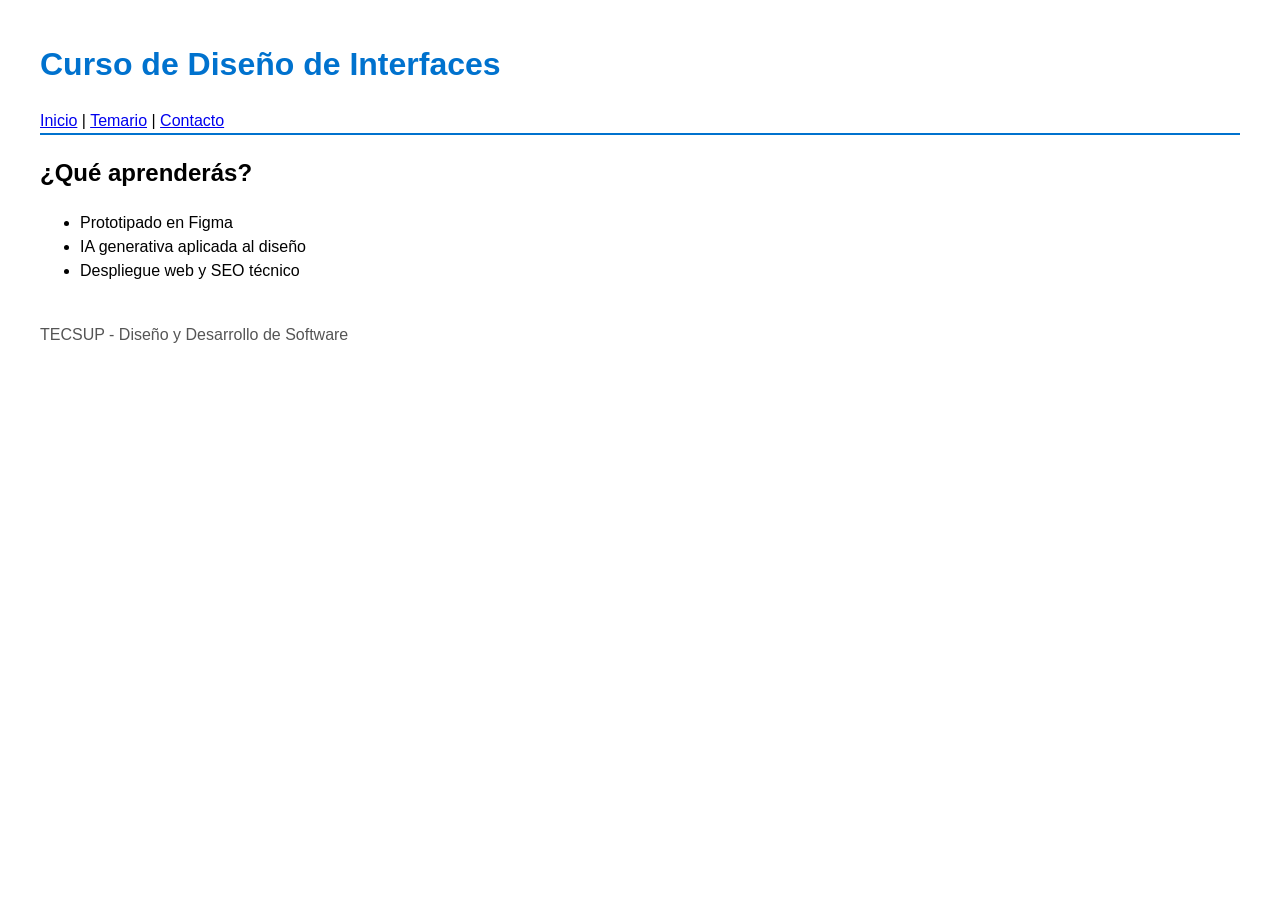
<file: index.html>
<!DOCTYPE html>
<html lang="es">
<head>
  <meta charset="UTF-8">
  <meta name="viewport" content="width=device-width, initial-scale=1.0">
  <title>Curso de Diseño de Interfaces | TECSUP</title>
  <meta name="description" content="Aprende prototipado, IA generativa y despliegue web en el curso de Diseño de Interfaces de TECSUP.">
  <!-- Open Graph: vista previa al compartir en redes -->
  <meta property="og:title" content="Curso de Diseño de Interfaces | TECSUP">
  <meta property="og:description" content="Prototipado, IA generativa y despliegue web.">
  <meta property="og:type" content="website">
  <meta property="og:url" content="https://lab-15-beta.vercel.app">
  <link rel="stylesheet" href="estilos.css">
   <script type="application/ld+json">
  {
    "@context": "https://schema.org",
    "@type": "Course",
    "name": "Diseño de Interfaces de Programación Avanzado",
    "description": "Prototipado, IA generativa y despliegue web.",
    "provider": {
      "@type": "Organization",
      "name": "TECSUP"
    }
  }
  </script>
</head>
<body>
  <header>
    <h1>Curso de Diseño de Interfaces</h1>
    <nav>
      <a href="/">Inicio</a> | <a href="#temario">Temario</a> | <a href="#contacto">Contacto</a>
    </nav>
  </header>
  <main>
    <section id="temario">
      <h2>¿Qué aprenderás?</h2>
      <ul>
        <li>Prototipado en Figma</li>
        <li>IA generativa aplicada al diseño</li>
        <li>Despliegue web y SEO técnico</li>
      </ul>
    </section>
  </main>
  <footer id="contacto">
    <p>TECSUP - Diseño y Desarrollo de Software</p>
  </footer>
</body>
</html>
</file>
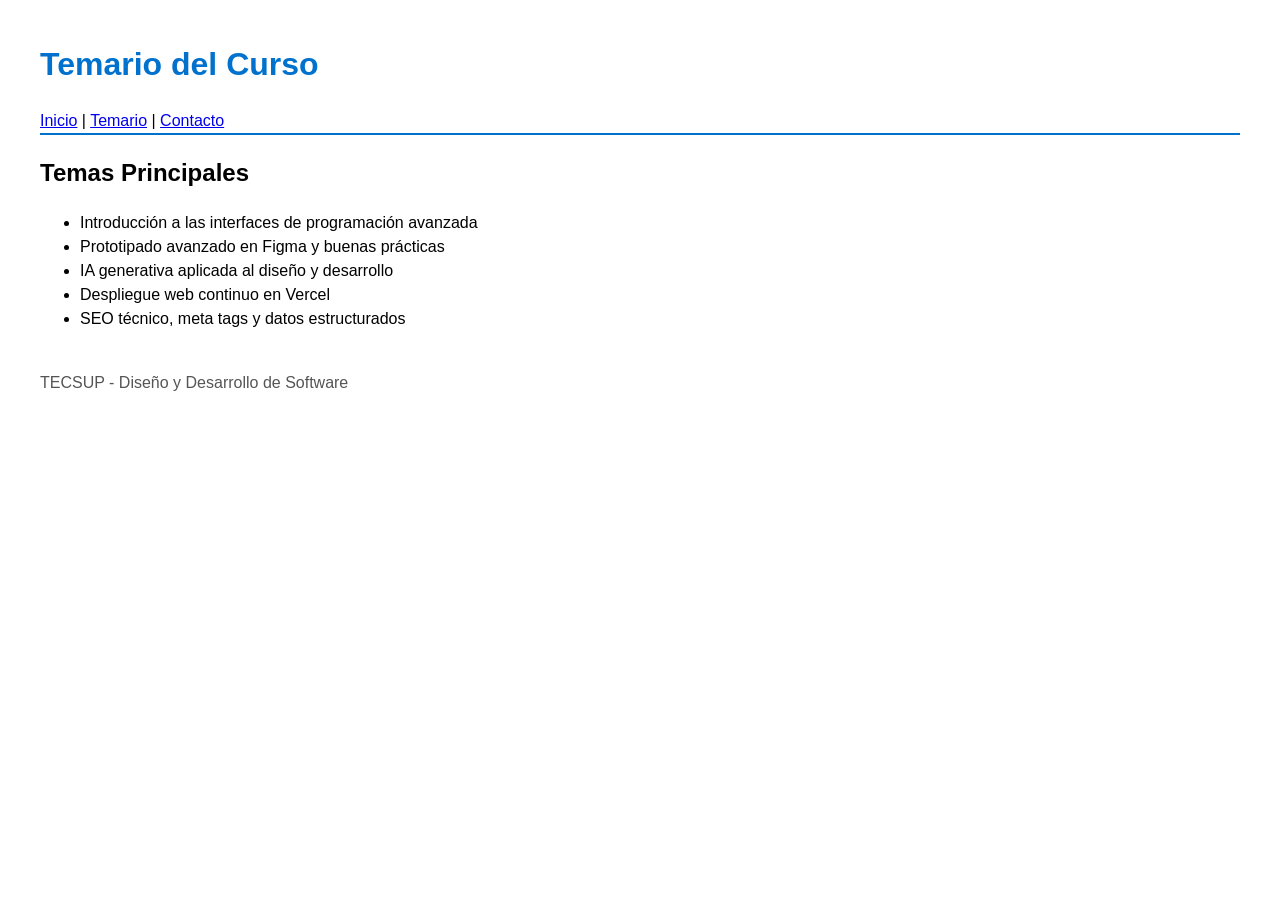
<file: temario.html>
<!DOCTYPE html>
<html lang="es">
<head>
  <meta charset="UTF-8">
  <meta name="viewport" content="width=device-width, initial-scale=1.0">
  <title>Temario | Curso de Diseño de Interfaces</title>
  <meta name="description" content="Conoce el temario detallado del curso de Diseño de Interfaces de TECSUP: prototipado, IA y despliegue web.">
  
  <!-- Open Graph -->
  <meta property="og:title" content="Temario | Curso de Diseño de Interfaces | TECSUP">
  <meta property="og:description" content="Conoce los temas detallados del curso: prototipado, IA y despliegue web.">
  <meta property="og:type" content="website">
  <meta property="og:url" content="https://TU-DOMINIO/temario.html">

  <link rel="stylesheet" href="estilos.css">

  <!-- JSON-LD -->
  <script type="application/ld+json">
  {
    "@context": "https://schema.org",
    "@type": "Course",
    "name": "Temario - Diseño de Interfaces de Programación Avanzado",
    "description": "Lista detallada de temas incluyendo prototipado en Figma, IA generativa y despliegue web.",
    "provider": {
      "@type": "Organization",
      "name": "TECSUP"
    }
  }
  </script>
</head>
<body>
  <header>
    <h1>Temario del Curso</h1>
    <nav>
      <a href="/">Inicio</a> | <a href="/temario.html">Temario</a> | <a href="#contacto">Contacto</a>
    </nav>
  </header>
  <main>
    <section>
      <h2>Temas Principales</h2>
      <ul>
        <li>Introducción a las interfaces de programación avanzada</li>
        <li>Prototipado avanzado en Figma y buenas prácticas</li>
        <li>IA generativa aplicada al diseño y desarrollo</li>
        <li>Despliegue web continuo en Vercel</li>
        <li>SEO técnico, meta tags y datos estructurados</li>
      </ul>
    </section>
  </main>
  <footer id="contacto">
    <p>TECSUP - Diseño y Desarrollo de Software</p>
  </footer>
</body>
</html>
</file>
<file: estilos.css>
body {
  font-family: Arial, sans-serif;
  margin: 40px;
  line-height: 1.5;
}

header {
  border-bottom: 2px solid #0072ce;
}

h1 {
  color: #0072ce;
}

footer {
  margin-top: 40px;
  color: #555;
}
</file>
